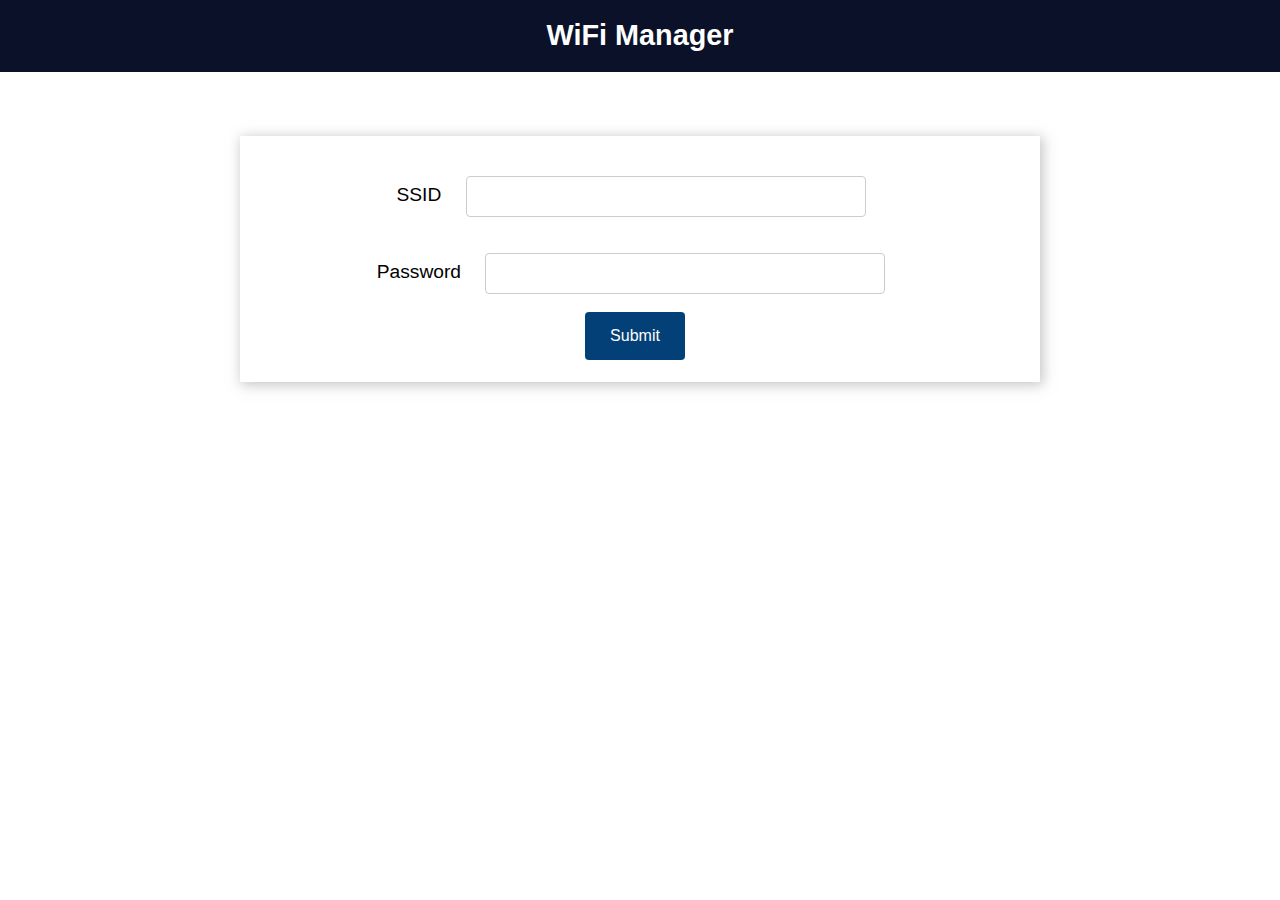
<file: libraries/WifiConfigureSupport/data/wifimanager.html>
<!DOCTYPE html>
<html>
<head>
  <title>WiFi Manager</title>
  <meta name="viewport" content="width=device-width, initial-scale=1">
  <link rel="icon" href="data:,">
  <link rel="stylesheet" type="text/css" href="wifimanager_style.css">
</head>
<body>
  <div class="topnav">
    <h1>WiFi Manager</h1>
  </div>
  <div class="content">
    <div class="card-grid">
      <div class="card">
        <form action="/" method="POST">
          <p>
            <label for="ssid">SSID</label>
            <input type="text" id ="ssid" name="ssid"><br>
            <label for="pass">Password</label>
            <input type="text" id ="pass" name="pass"><br>
            <input type ="submit" value ="Submit">
          </p>
        </form>
      </div>
    </div>
  </div>
</body>
</html>
</file>
<file: libraries/WifiConfigureSupport/data/wifimanager_style.css>
html {
  font-family: Arial, Helvetica, sans-serif; 
  display: inline-block; 
  text-align: center;
}

h1 {
  font-size: 1.8rem; 
  color: white;
}

p { 
  font-size: 1.4rem;
}

.topnav { 
  overflow: hidden; 
  background-color: #0A1128;
}

body {  
  margin: 0;
}

.content { 
  padding: 5%;
}

.card-grid { 
  max-width: 800px; 
  margin: 0 auto; 
  display: grid; 
  grid-gap: 2rem; 
  grid-template-columns: repeat(auto-fit, minmax(300px, 1fr));
}

.card { 
  background-color: white; 
  box-shadow: 2px 2px 12px 1px rgba(140,140,140,.5);
}

.card-title { 
  font-size: 1.2rem;
  font-weight: bold;
  color: #034078
}

input[type=submit] {
  border: none;
  color: #FEFCFB;
  background-color: #034078;
  padding: 15px 15px;
  text-align: center;
  text-decoration: none;
  display: inline-block;
  font-size: 16px;
  width: 100px;
  margin-right: 10px;
  border-radius: 4px;
  transition-duration: 0.4s;
  }

input[type=submit]:hover {
  background-color: #1282A2;
}

input[type=text], input[type=number], select {
  width: 50%;
  padding: 12px 20px;
  margin: 18px;
  display: inline-block;
  border: 1px solid #ccc;
  border-radius: 4px;
  box-sizing: border-box;
}

label {
  font-size: 1.2rem; 
}
.value{
  font-size: 1.2rem;
  color: #1282A2;  
}
.state {
  font-size: 1.2rem;
  color: #1282A2;
}
button {
  border: none;
  color: #FEFCFB;
  padding: 15px 32px;
  text-align: center;
  font-size: 16px;
  width: 100px;
  border-radius: 4px;
  transition-duration: 0.4s;
}
.button-on {
  background-color: #034078;
}
.button-on:hover {
  background-color: #1282A2;
}
.button-off {
  background-color: #858585;
}
.button-off:hover {
  background-color: #252524;
}
</file>
